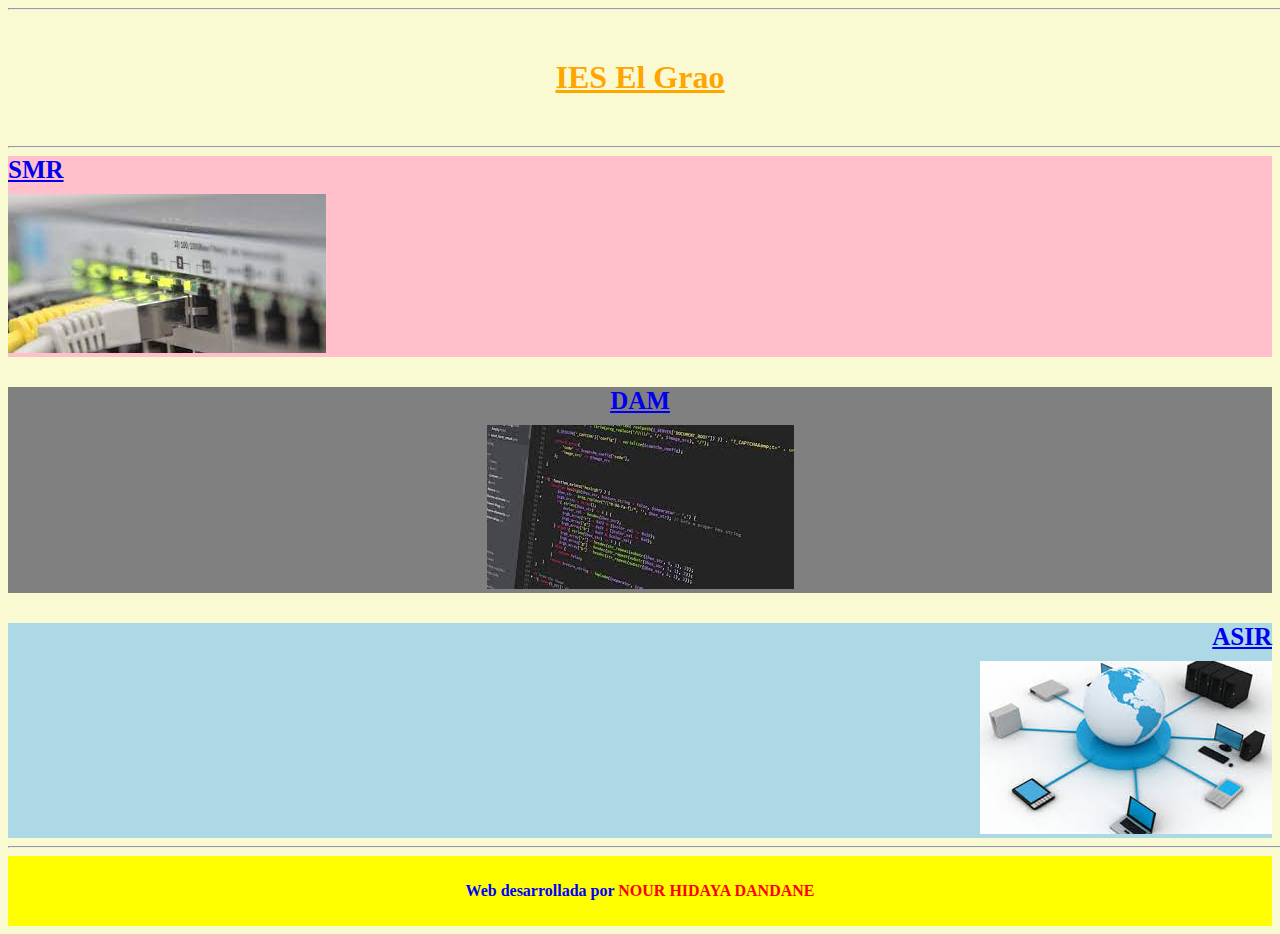
<file: index.html>
<!DOCTYPE html>
<html lang="en">
<head>
    <meta charset="UTF-8">
    <meta name="viewport" content="width=device-width, initial-scale=1.0">
    <title>Convocatoria Extraordinaria</title>
    <link rel="stylesheet" href="style.css">
</head>
<body>

<hr>
    <header>
        <h1><a href="https://portal.edu.gva.es/ieselgrao/?page_id=690&lang=es" target="_blank">IES El Grao</a></h1>
    </header>
<hr>

<div class="container">
    <section class="smr">
        <a href="./smr.html">SMR</a>
        <img src="./fotos/smr.jpeg" target="_blank" alt="Imagen SMR">
    </section>

    <section class="dam">
        <a href="./index.html">DAM</a>
        <img src="./fotos/dam.jpeg" target="_blank" alt="Imagen DAM">
    </section>

    <section class="asir">
        <a href="./asir.html">ASIR</a>
        <img src="./fotos/asir.jpeg" target="_blank" alt="Imagen ASIR">
    </section>
</div>
<hr>
    <footer>
        <p>Web desarrollada por <span>NOUR HIDAYA DANDANE</span></p>
    </footer>
</body>
</html>
  
</body>
</html>
</file>
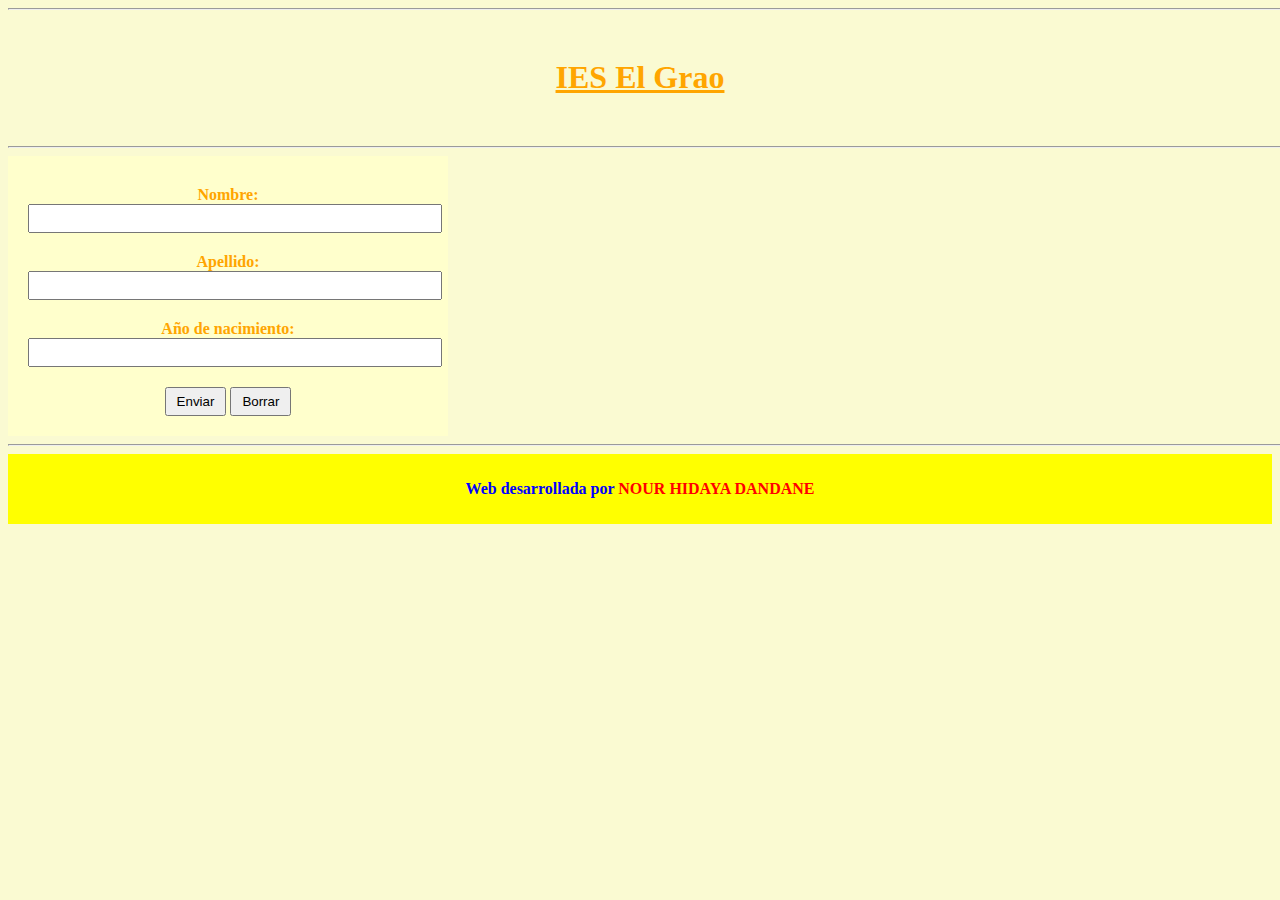
<file: asir.html>
<!DOCTYPE html>
<html lang="es">
<head>
    <meta charset="UTF-8">
    <meta name="viewport" content="width=device-width, initial-scale=1.0">
    <title>Página ASIR</title>
    <link rel="stylesheet" href="style.css">
</head>
<body>
    <hr>
    <header>
        <h1><a href="https://portal.edu.gva.es/ieselgrao/?page_id=690&lang=es" target="_blank">IES El Grao</a></h1>
    </header>
<hr>

    <div class="contenedor">
        
        <form>
            <label for="nombre">Nombre:</label>
            <input type="text" id="nombre" name="nombre"><br>

            <label for="apellido">Apellido:</label>
            <input type="text" id="apellido" name="apellido"><br>

            <label for="nacimiento">Año de nacimiento:</label>
            <input type="number" id="nacimiento" name="nacimiento"><br>

            <button type="submit">Enviar</button>
            <button type="reset">Borrar</button>
        </form>
    </div>
    <hr>
    <footer>
        <p>Web desarrollada por <span>NOUR HIDAYA DANDANE</span></p>
    </footer>
</body>
</html>
</file>
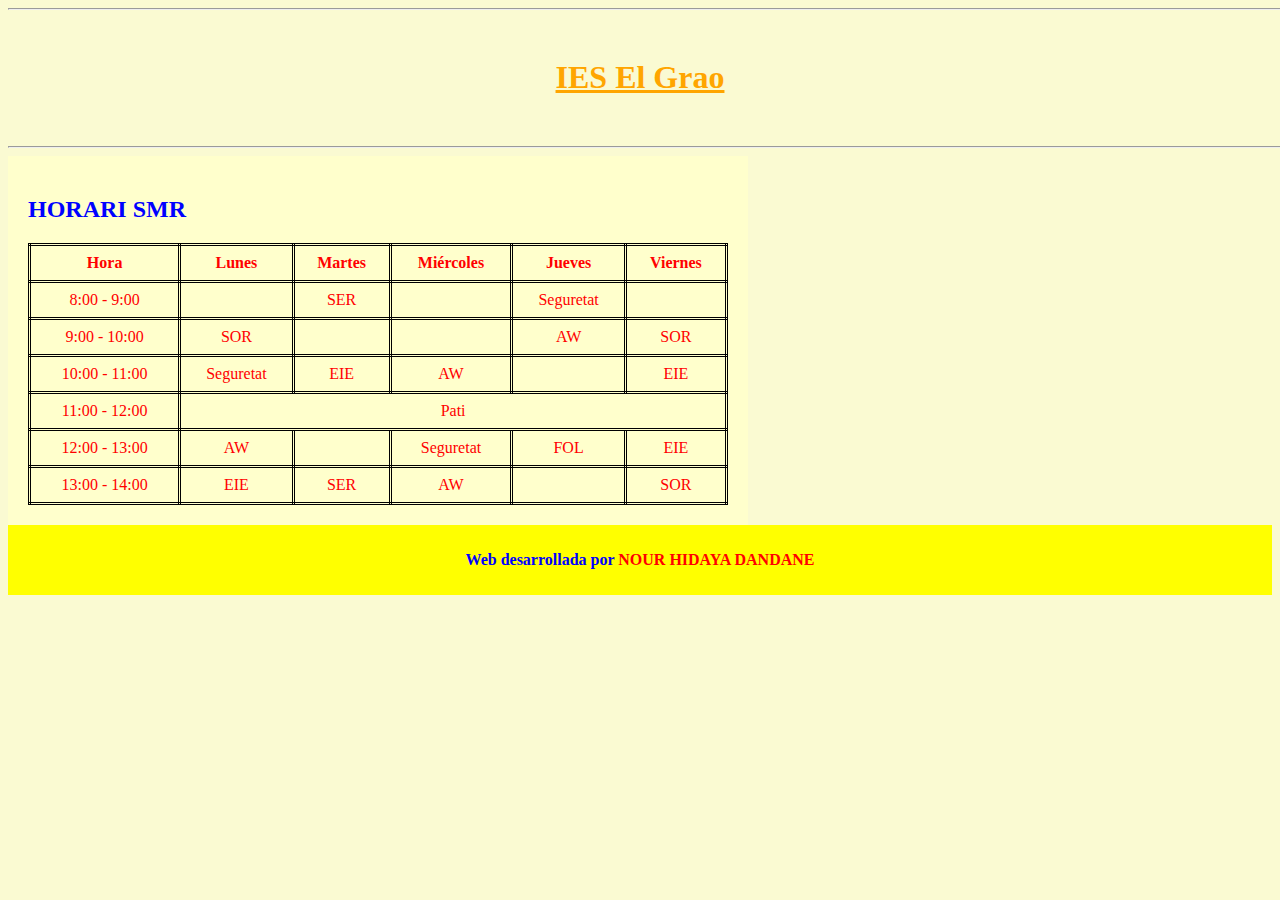
<file: smr.html>
<!DOCTYPE html>
<html lang="es">
<head>
    <meta charset="UTF-8">
    <meta name="viewport" content="width=device-width, initial-scale=1.0">
    <title>Horario SMR</title>
    <link rel="stylesheet" href="style.css">
</head>
<body>
    <hr>
    <header>
        <h1><a href="https://portal.edu.gva.es/ieselgrao/?page_id=690&lang=es" target="_blank">IES El Grao</a></h1>
    </header>
<hr>

    <div class="conte">

        <h2 class="titulo-horario">HORARI SMR</h2>

        <table>
            <tr>
                <th>Hora</th>
                <th>Lunes</th>
                <th>Martes</th>
                <th>Miércoles</th>
                <th>Jueves</th>
                <th>Viernes</th>
            </tr>
            <tr>
                <td class="hora">8:00 - 9:00</td>
                <td></td>
                <td>SER</td>
                <td></td>
                <td>Seguretat</td>
                <td></td>
            </tr>
            <tr>
                <td class="hora">9:00 - 10:00</td>
                <td>SOR</td>
                <td></td>
                <td></td>
                <td>AW</td>
                <td>SOR</td>
            </tr>
            <tr>
                <td class="hora">10:00 - 11:00</td>
                <td>Seguretat</td>
                <td>EIE</td>
                <td>AW</td>
                <td></td>
                <td>EIE</td>
            </tr>
            <tr>
                <td class="hora">11:00 - 12:00</td>
                <td colspan="5" class="pati">Pati</td>
            </tr>
            <tr>
                <td class="hora">12:00 - 13:00</td>
                <td>AW</td>
                <td></td>
                <td>Seguretat</td>
                <td>FOL</td>
                <td>EIE</td>
            </tr>
            <tr>
                <td class="hora">13:00 - 14:00</td>
                <td>EIE</td>
                <td>SER</td>
                <td>AW</td>
                <td></td>
                <td>SOR</td>
            </tr>
        </table>
    </div>
    <footer>
        <p>Web desarrollada por <span>NOUR HIDAYA DANDANE</span></p>
    </footer>

</body>
</html>
</file>
<file: style.css>
body {
    background-color: lightgoldenrodyellow;
    text-align: center;
}
header {
    background-color: lightgoldenrodyellow;
    padding: 20px;
}
h1 a {
    color: orange;
}
section a {
    display: block;
    font-size: 25px;
    font-weight: bold;
    margin-bottom: 10px;
}
.smr {
    background-color: pink;
    text-align: left;
}
.dam {
    background-color: gray;
    text-align: center;
}
.asir {
    background-color: lightblue;
    text-align: right;
}
footer {
    color: blue;
    background-color: yellow;
    padding: 10px;
    font-weight: bold;
}
footer span {
    color: red;
}

hr{
    width: 600%;
}
.container {
    display: flex;
    flex-direction: column;
    gap: 30px; 
}

.contenedor {
    background-color: #ffffcc;
    padding: 20px;
    width: 400px;
}


label {
    font-weight: bold;
    color: orange;
    display: block;
    margin-top: 10px;
}

input {
    width: 100%;
    padding: 5px;
    margin-bottom: 10px;
}

button {
    margin-top: 10px;
    padding: 5px 10px;
}

.conte {
    background-color: #ffffcc;
    padding: 20px;
    width: 700px;
}
.titulo-horario {
    color: blue;
    font-weight: bold;
    text-align: left;
}

table {
    width: 100%;
    border-collapse: collapse;
    margin-top: 10px;
    color: red;
    border: 3px double black;
}

th, td {
    border: 1px solid black;
    text-align: center;
    padding: 8px;
    border: 3px double black;
}
</file>
